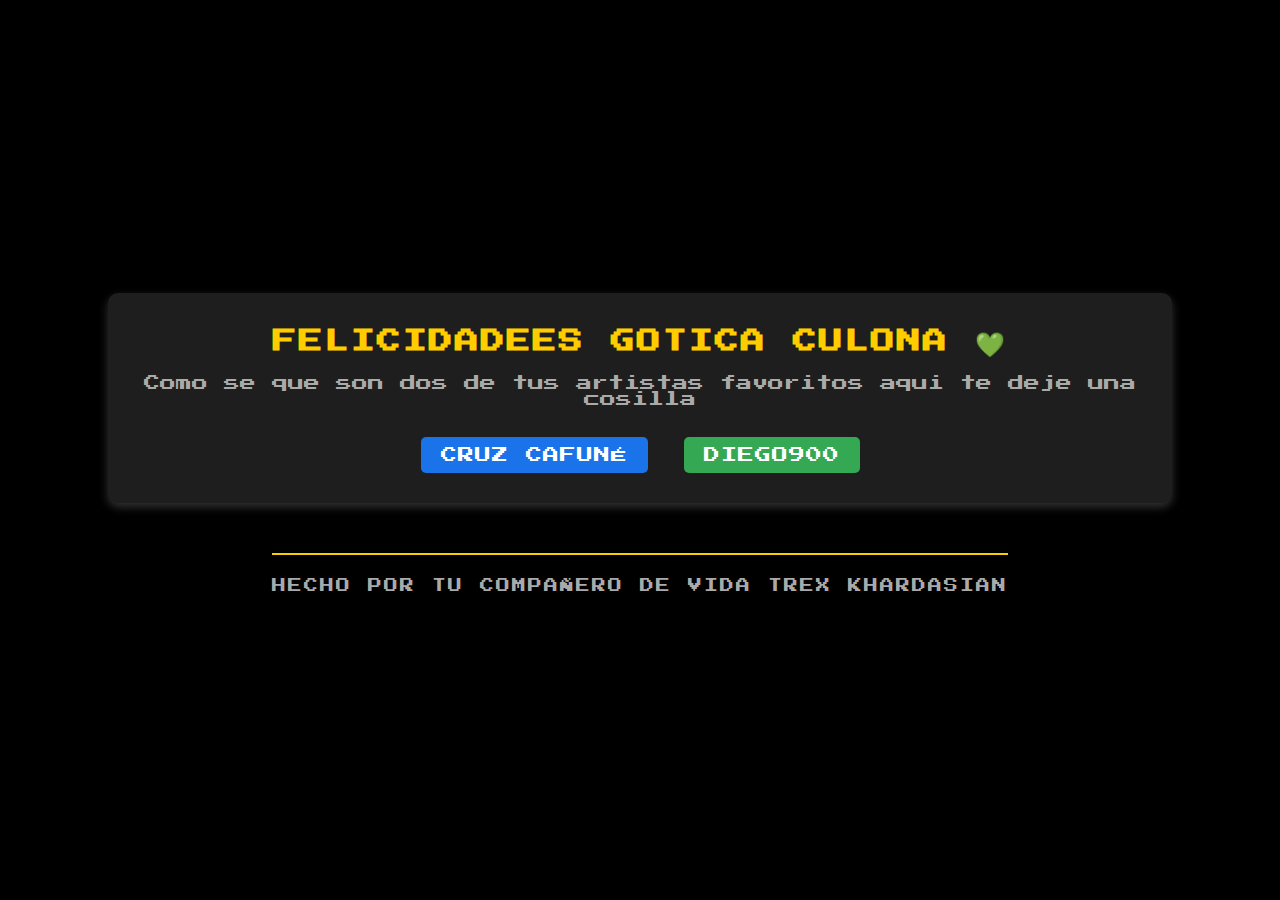
<file: index.html>
<!DOCTYPE html>
<html lang="es">
<head>
    <meta charset="UTF-8">
    <meta name="viewport" content="width=device-width, initial-scale=1.0">
    <title>Feliz Cumpleaños</title>
    <link rel="stylesheet" href="styles.css">
    <link href="https://fonts.googleapis.com/css2?family=Press+Start+2P&display=swap" rel="stylesheet">
</head>
<body class="retro-theme">

<div class="container">
        <h1 class="pixel-font">Felicidadees Gotica Culona 💚 </h1>

        <p class="subtitle">Como se que son dos de tus artistas favoritos aqui te deje una cosilla</p>

    <div class="menu">
        <a href="cruz-cafune.html" class="button blue-retro">Cruz Cafuné</a>
        <a href="diego900.html" class="button green-retro">Diego900</a>
    </div>
 </div>

    <div class="footer">
        <p>Hecho por tu compañero de vida TREX KHARDASIAN</p>
    </div>
</body>
</html>
</file>
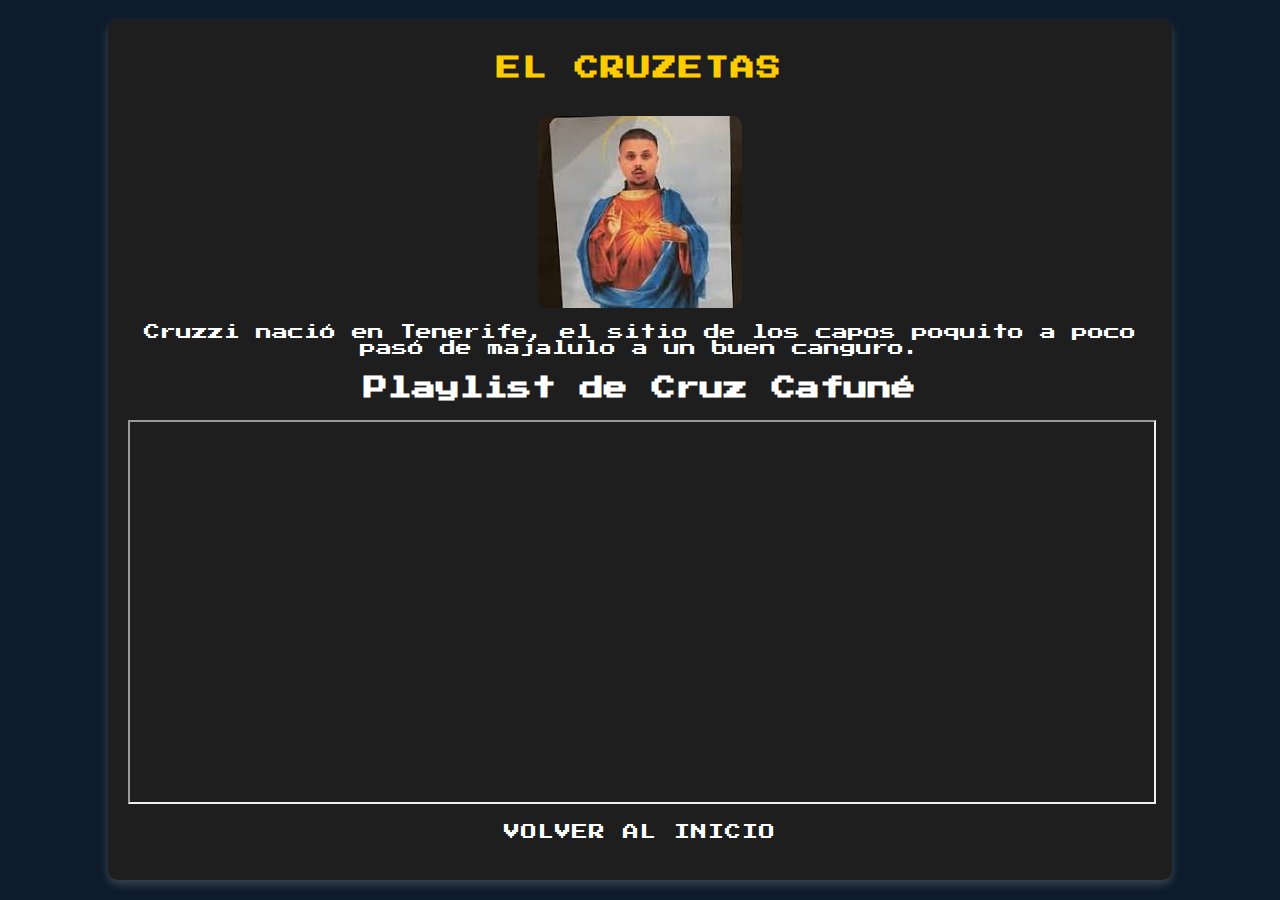
<file: cruz-cafune.html>
<!DOCTYPE html>
<html lang="es">
<head>
    <meta charset="UTF-8">
    <meta name="viewport" content="width=device-width, initial-scale=1.0">
    <title>Cruz Cafuné</title>
    <link rel="stylesheet" href="styles.css">
    <link href="https://fonts.googleapis.com/css2?family=Press+Start+2P&display=swap" rel="stylesheet">
</head>
<body class="blue-retro-theme">
    <div class="container">
        <h1  class="pixel-font"> El cruzetas </h1>
        <img src="assets/cruz-cafune.jpg" alt="Cruz Cafuné" class="artist-image">
        <p> Cruzzi nació en Tenerife, el sitio de los capos poquito a poco pasó de majalulo a un buen canguro.</p>
        
        <!-- Reproductor de Spotify -->
        <h2>Playlist de Cruz Cafuné</h2>
        <iframe 
            src="https://open.spotify.com/playlist/3oHYra1blzw5cYgCi9nkVm?si=ee510fda1003497f" 
            width="100%" 
            height="380"
            allowtransparency="true" 
            allow="encrypted-media">
        </iframe>
        <a href="index.html" class="button back-button">Volver al inicio</a>
    </div>
</body>
</html>
</file>
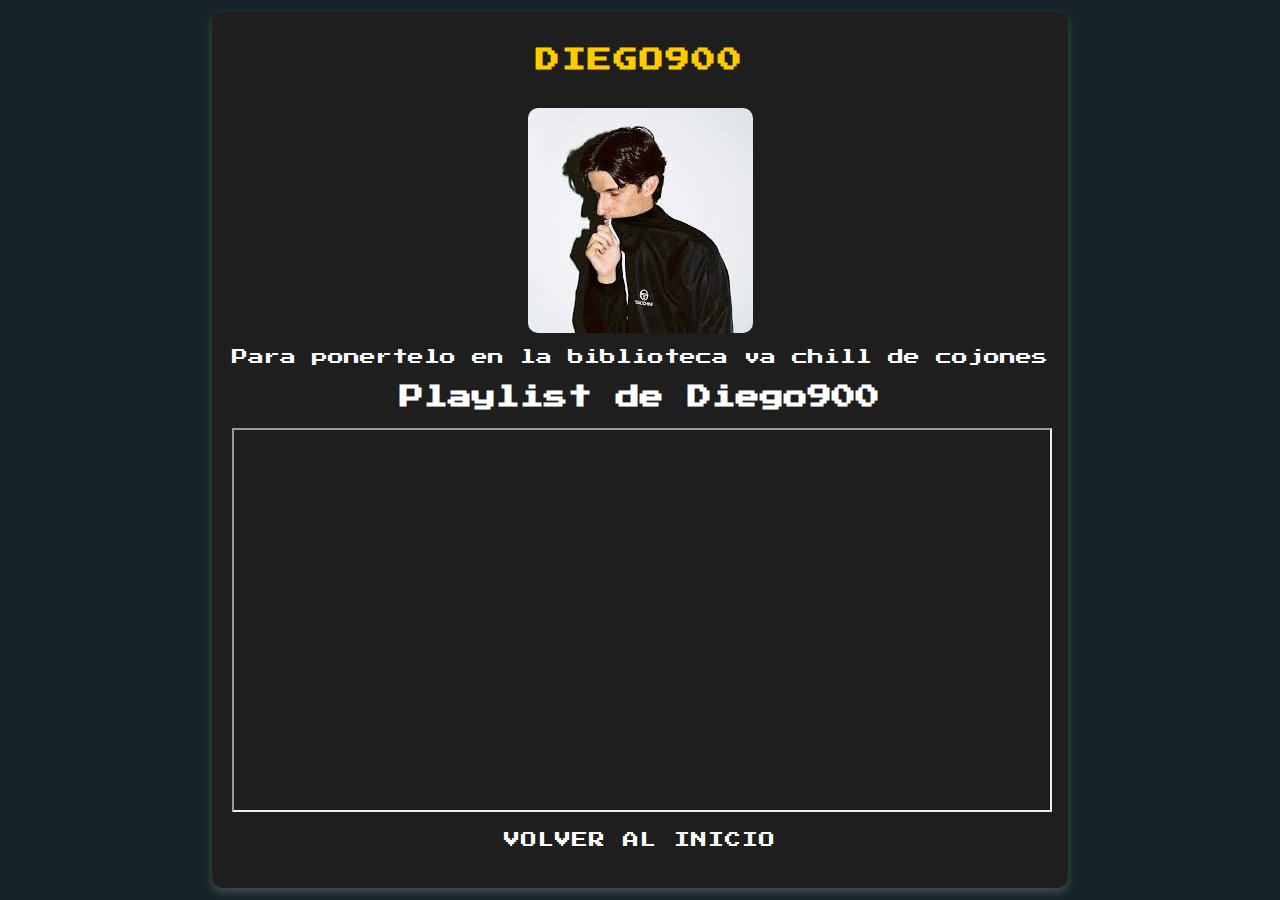
<file: diego900.html>
<!DOCTYPE html>
<html lang="es">
<head>
    <meta charset="UTF-8">
    <meta name="viewport" content="width=device-width, initial-scale=1.0">
    <title>Diego900</title>
    <link rel="stylesheet" href="styles.css">
    <link href="https://fonts.googleapis.com/css2?family=Press+Start+2P&display=swap" rel="stylesheet">
</head>
<body class="green-retro-theme">
    <div class="container">
        <h1 class="pixel-font"> Diego900 </h1>
        <img src="assets/diego900.jpg" alt="Diego900" class="artist-image">
        <p> Para ponertelo en la biblioteca va chill de cojones</p>
        
        <!-- Reproductor de Spotify -->
        <h2>Playlist de Diego900</h2>
        <iframe
                src="https://open.spotify.com/playlist/01qlrzAanJOrPeSRKQdM76?si=qxgOh5euSQaZpN2yx_PBDQ"
                width="100%"
                height="380"
                allowtransparency="true"
                allow="encrypted-media">
        </iframe>
          <a href="index.html" class="button back-button">Volver al inicio</a>
    </div>
</body>
</html>
</file>
<file: styles.css>
/* Estilos generales */
body {
    font-family: 'Press Start 2P', cursive; /* Fuente pixelada */
    margin: 0;
    padding: 0;
    display: flex;
    justify-content: center;
    align-items: center;
    flex-direction: column;
    height: 100vh;
    text-align: center;
    background-color: #000; /* Fondo oscuro */
    color: #fff; /* Texto blanco */
}

.container {
    background: #1e1e1e; /* Fondo oscuro para el contenido */
    padding: 20px;
    border-radius: 10px;
    box-shadow: 0 4px 10px rgba(255, 255, 255, 0.2);
    max-width: 80%; /* Ajusta el ancho máximo del contenedor */
    margin: 0 auto; /* Centra el contenedor */
}

.pixel-font {
    font-size: 24px;
    letter-spacing: 2px;
    text-transform: uppercase;
    color: #ffcc00; /* Color dorado para los títulos */
    animation: blink 1.5s infinite; /* Animación de parpadeo retro */
}

@keyframes blink {
    0%, 100% { opacity: 1; }
    50% { opacity: 0.8; }
}

.subtitle {
    font-size: 16px;
    color: #aaa; /* Color gris claro para subtítulos */
    margin-bottom: 20px;
}

.artist-image {
    max-width: 100%;
    height: auto;
    border-radius: 10px;
    margin-top: 20px;
}

.button {
    display: inline-block;
    color: white;
    padding: 10px 20px;
    margin: 10px;
    border-radius: 5px;
    text-decoration: none;
    font-size: 16px;
    cursor: pointer;
    text-transform: uppercase;
    letter-spacing: 1px;
}

/* Temas específicos */

/* Tema retro general */
.retro-theme {
    background-color: #000; /* Negro profundo */
}

/* Tema azul retro */
.blue-retro-theme {
    background-color: #0d1b2a; /* Azul oscuro */
}

/* Tema verde retro */
.green-retro-theme {
    background-color: #162427; /* Verde oscuro */
}

/* Botones retro */
.blue-retro {
    background-color: #1a73e8; /* Azul brillante */
}

.green-retro {
    background-color: #34a853; /* Verde brillante */
}

.back-button-retro {
    background-color: #ffcc00; /* Dorado retro */
    color: black;
    font-weight: bold;
    text-transform: uppercase;
    letter-spacing: 1px;
    padding: 10px 20px;
    border-radius: 5px;
    text-decoration: none;
    display: inline-block;
    margin-top: 20px;
}

.back-button-retro:hover {
    background-color: #e6b800; /* Dorado más oscuro */
    opacity: 0.8;
}

/* Efecto hover para botones */
.button:hover {
    opacity: 0.8;
}

/* Footer */
.footer {
    margin-top: 50px;
    font-size: 14px;
    color: #aaa; /* Color gris claro */
    text-transform: uppercase;
    letter-spacing: 2px;
    border-top: 2px solid #ffcc00; /* Borde dorado */
    padding-top: 10px;
}
</file>
